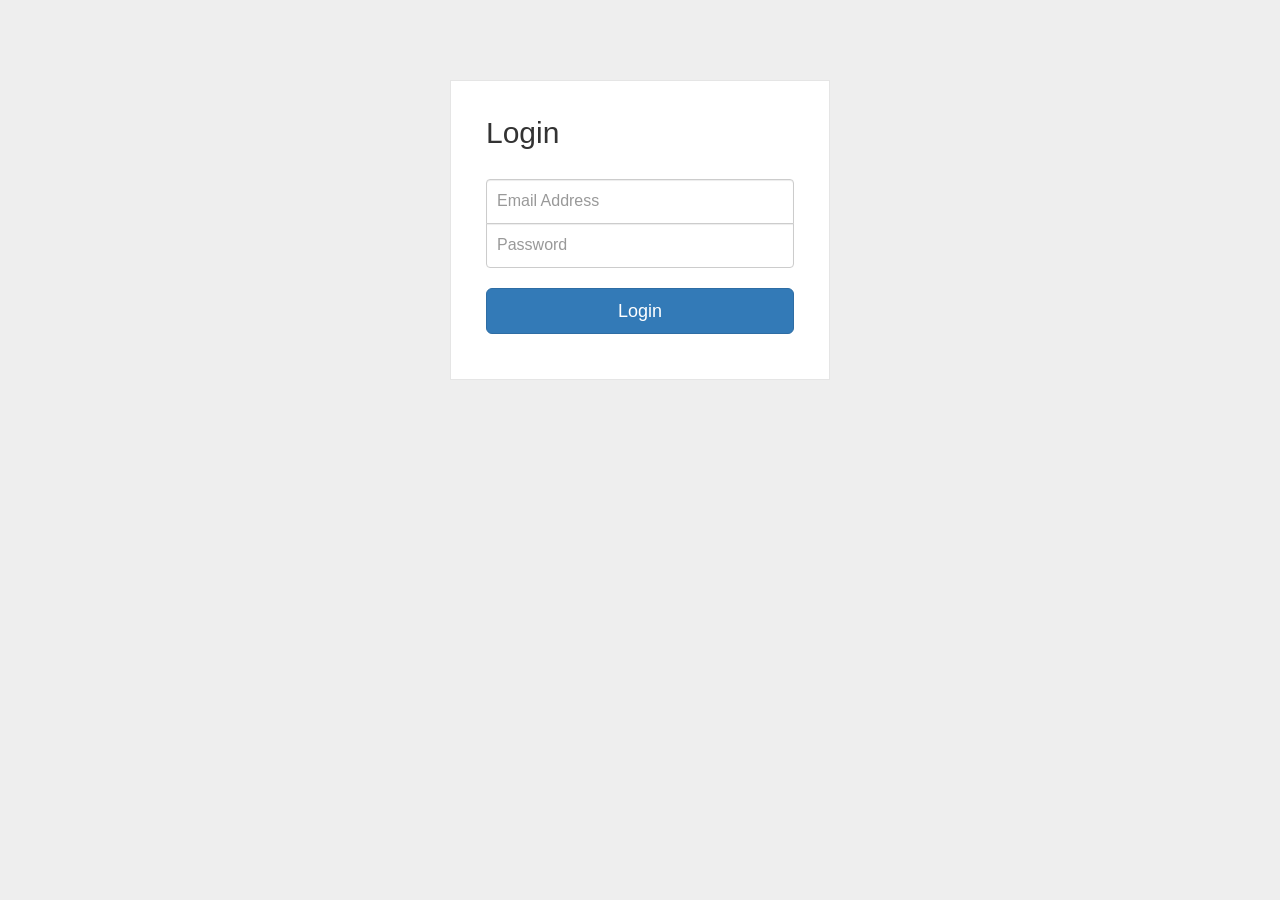
<file: web/dashboard/partials/login.html>
<!DOCTYPE html>
<html lang="en">
<head>
    <meta charset="UTF-8">
    <title>Dashboard : Login</title>
    <link href="../../css/bootstrap.min.css" rel="stylesheet">
    <link href="../../css/bootstrap-social.css" rel="stylesheet">
    <link href="../../css/dashboard_styles.css" rel="stylesheet">
</head>
<body>
<div class="container">
    <div class="wrapper">
        <form class="form-signin" ng-app="mainController" ng-controller="LoginController" ng-submit="login()">
            <h2 class="form-signin-heading">Login</h2>
            <input type="text" class="form-control" ng-model="email" placeholder="Email Address"  />
            <input type="password" class="form-control" ng-model="password" placeholder="Password" />
           <!-- <label class="checkbox">
                <input type="checkbox" value="remember-me" id="rememberMe" name="rememberMe"> Remember me
            </label>-->
            <!--<a href="../dashboard.html">HREF TEST</a>-->
            <button class="btn btn-lg btn-primary btn-block" type="submit">Login</button>
        </form>
    </div>
</div>
<script src="../../js/angular.min.js"></script>
<script src="../../js/controller/dashboardController.js"></script>
<script src="../../js/controller/dashboard-app.js"></script>
<script src="../../js/angular-route.min.js"></script>

</body>
</html>
</file>
<file: web/css/dashboard_styles.css>
body {
    background: #eee !important;
}

.wrapper {
    margin-top: 80px;
    margin-bottom: 80px;
}

.form-signin {
    max-width: 380px;
    padding: 15px 35px 45px;
    margin: 0 auto;
    background-color: #fff;
    border: 1px solid rgba(0, 0, 0, 0.1);
}
.form-signin-heading,
.checkbox {
    margin-bottom: 30px;
}

.checkbox {
    font-weight: normal;
}

.form-control {
    position: relative;
    font-size: 16px;
    height: auto;
    padding: 10px;
}

input[type="text"] {
    margin-bottom: -1px;
    border-bottom-left-radius: 0;
    border-bottom-right-radius: 0;
}

input[type="password"] {
    margin-bottom: 20px;
    border-top-left-radius: 0;
    border-top-right-radius: 0;
}

main
{
    vertical-align: middle;
    height: 100vh;
    padding-top: 10vh;
}
.sidebar-nav .navbar .navbar-collapse {
    padding: 0;
    max-height: none;
}
.sidebar-nav .navbar ul {
    float: none;
    display: block;
}
.sidebar-nav .navbar li {
    float: none;
    display: block;
}
.sidebar-nav .navbar li a {
    padding-top: 12px;
    padding-bottom: 12px;
}
.navbar-default .navbar-nav>.active>a, .navbar-default .navbar-nav>.active>a:focus, .navbar-default .navbar-nav>.active>a:hover
{
    color: #31708f;
    background-color: #d9edf7;
    border-color: #bce8f1;
}
.sidebar-nav .navbar li a:hover {
    background: #68829e;
    color: #ffffff;
    font-weight: bold;
}

.navbar-top-links {
    margin-right: 0;
}
.navbar-top-links li {
    display: inline-block;
}
.navbar-top-links li:last-child {
    margin-right: 15px;
}
.navbar-top-links li a {
    padding: 15px;
    min-height: 50px;
}
.navbar-top-links .dropdown-menu li {
    display: block;
}
.navbar-top-links .dropdown-menu li:last-child {
    margin-right: 0;
}
.navbar-top-links .dropdown-menu li a {
    padding: 3px 20px;
    min-height: 0;
}
.navbar-top-links .dropdown-menu li a div {
    white-space: normal;
}
.navbar-top-links .dropdown-user {
    right: 0;
    left: auto;
}
table.glyphicon-hover tbody .glyphicon {
    visibility: hidden;
}
table.glyphicon-hover tbody tr:hover .glyphicon {
    visibility: visible;
}
.glyphicon-button
{
    -webkit-appearance: none;
    outline: none;
    border: 0;
    background: transparent;
}

.glyphicon {
    top: 5px;
}
.white
{
    color: #ffffff;
}
.green
{
    color: #1c941e;
}
.gray
{
    color: #5e5e5e;
}
.red
{
    color:#ff0000;
}
.copyright {
    text-transform: uppercase;
    font-size: 0.9em;
    padding: 5px;
    background: #2A3132;
    color: #cccccc;
}

.copyright .row > div:first-of-type {
    text-align: right;
}

.copyright .row a {
    margin-right: 5px;
    color: #cccccc;
    padding-right: 9px;
    text-decoration: none;
    text-transform: capitalize;
}

.copyright .row a:last-of-type {
    margin-right: 0;
    padding-right: 0;
    border-right: 0;
}

.copyright .row a:hover {
    color: #FFFFFF;
}
@media only screen and (max-width: 767px) {
    .copyright .row div {
        text-align: center !important;
    }
}
</file>
